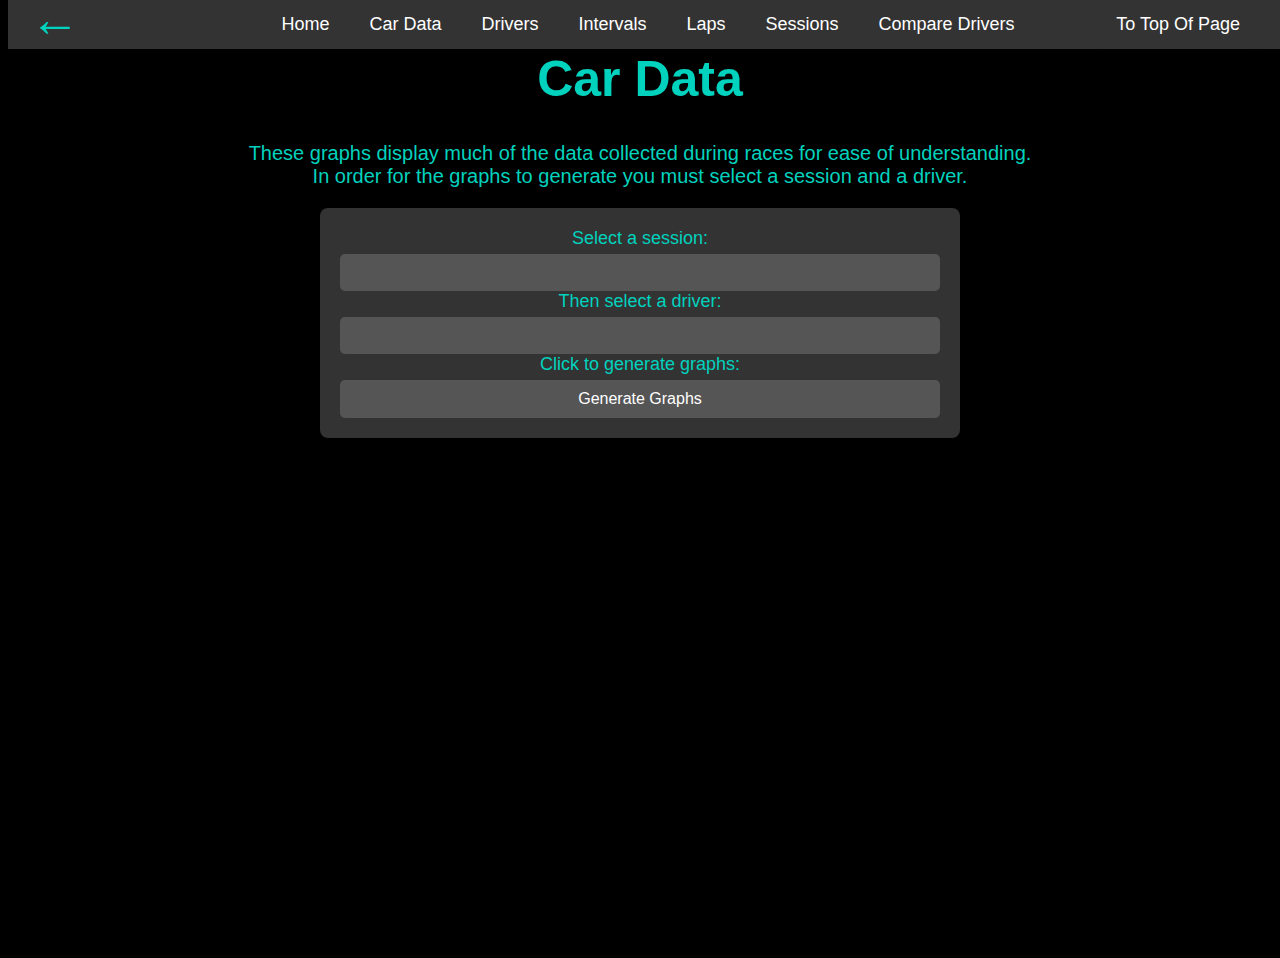
<file: Car data.html>
<!DOCTYPE html>
<html lang="en">

<head>
    <meta charset="UTF-8">
    <meta name="viewport" content="width=device-width, initial-scale=1.0">
    <title>Car Data Graphs</title>
    <link rel="stylesheet" href="global style.css">
    <!-- Include Plotly.js -->
    <script src="https://cdn.plot.ly/plotly-latest.min.js"></script>
</head>

<body>
    <!-- Navigation Bar -->
    <div class="navbar">
        <a href="index.html">Home</a>
        <a href="Car data.html">Car Data</a>
        <a href="Drivers.html">Drivers</a>
        <a href="Intervals.html">Intervals</a>
        <a href="Laps.html">Laps</a>
        <a href="sessions.html">Sessions</a>
        <a href="driver comparison.html">Compare Drivers</a>
        <a href="#" class="back-to-top">To Top Of Page</a>
    </div>
    <a href="index.html" class="back-button">&#8592;</a>
    <h1 id="header">Car Data</h1>

    <p>
        These graphs display much of the data collected during races for ease of understanding. <br>
        In order for the graphs to generate you must select a session and a driver.
    </p>
    <div class="container">
        <!-- Create dropdown menu for session selection -->
        <label for="sessions">Select a session:</label>
        <select id="sessions" class="sessionBox">
            <!-- Options will be populated dynamically -->
        </select>

        <!-- Create dropdown menu for driver selection -->
        <label for="drivers">Then select a driver:</label>
        <select id="drivers" class="sessionBox">
            <!-- Options will be populated dynamically -->
        </select>

        <!-- Button to generate graphs -->
        <label>Click to generate graphs:</label>
        <button id="generateGraphsBtn">Generate Graphs</button>
    </div>
    <!-- Create placeholders for the graphs -->
    <div id="rpmGraph"></div>
    <div id="drsGraph"></div>
    <div id="gearGraph"></div>
    <div id="speedGraph"></div>
    <div id="throttleGraph"></div>
    <div id="brakeGraph"></div>

    <!-- Loading screen -->
    <div id="loading">
        <p>Loading Data, This May Take A Few Moments...</p>
    </div>

    <script>
        // Fetch driver data and populate dropdown menu
        function fetchDrivers(sessionKey) {
            // Show loading screen
            document.getElementById('loading').style.display = 'block';

            fetch(`https://api.openf1.org/v1/drivers?session_key=${sessionKey}`)
                .then(response => response.json())
                .then(jsonContent => {
                    const driversDropdown = document.getElementById('drivers');
                    driversDropdown.innerHTML = ''; // Clear existing options

                    // Populate dropdown menu options
                    jsonContent.forEach(driver => {
                        const option = document.createElement('option');
                        option.value = driver.driver_number;
                        option.textContent = driver.full_name;
                        driversDropdown.appendChild(option);
                    });

                    // Hide loading screen
                    document.getElementById('loading').style.display = 'none';
                })
                .catch(error => console.error('Error fetching driver data:', error));
        }

        // Fetch session data and populate dropdown menu
        fetch('https://api.openf1.org/v1/sessions')
            .then(response => response.json())
            .then(jsonContent => {
                const sessionsDropdown = document.getElementById('sessions');

                // Populate dropdown menu options
                jsonContent.forEach(session => {
                    const option = document.createElement('option');
                    option.value = session.session_key;
                    option.textContent = `${session.session_name} - ${session.location}`; // Append location to session name
                    sessionsDropdown.appendChild(option);
                });

                // Add event listener to the sessions dropdown menu
                sessionsDropdown.addEventListener('change', () => {
                    const selectedSessionKey = sessionsDropdown.value;
                    fetchDrivers(selectedSessionKey); // Fetch drivers for the selected session
                });
            })
            .catch(error => console.error('Error fetching session data:', error));

        // Event listener for the generate graphs button
        document.getElementById('generateGraphsBtn').addEventListener('click', fetchData);

        // Function to fetch and update car data for the selected driver and session
        function fetchData() {
            const driverNumber = document.getElementById('drivers').value;
            const sessionKey = document.getElementById('sessions').value;

            // Show loading screen
            document.getElementById('loading').style.display = 'block';

            // Fetch car data for the selected driver and session
            fetch(`https://api.openf1.org/v1/car_data?driver_number=${driverNumber}&session_key=${sessionKey}`)
                .then(response => response.json())
                .then(jsonContent => {
                    // Extract data
                    const dates = jsonContent.map(data => new Date(data.date));
                    const rpm = jsonContent.map(data => data.rpm);
                    const drs = jsonContent.map(data => data.drs);
                    const gear = jsonContent.map(data => data.n_gear);
                    const speed = jsonContent.map(data => data.speed);
                    const throttle = jsonContent.map(data => data.throttle);
                    const brake = jsonContent.map(data => data.brake);

                    // Create plots
                    createPlot('rpmGraph', dates, rpm, 'RPM', '#00fffb');
                    createPlot('drsGraph', dates, drs, 'DRS', '#ff0000');
                    createPlot('gearGraph', dates, gear, 'Gear Number', '#2bff00');
                    createPlot('speedGraph', dates, speed, 'Speed (km/h)', '#f7ff00');
                    createPlot('throttleGraph', dates, throttle, 'Throttle', '#ff00f7');
                    createPlot('brakeGraph', dates, brake, 'Brake', '#0022ff');
                    updateTitle(); // Update title when driver changes

                    // Hide loading screen
                    document.getElementById('loading').style.display = 'none';
                })
                .catch(error => console.error('Error fetching car data:', error));
        }

        // Function to create a plot
        function createPlot(elementId, xData, yData, yLabel, lineColor) {
            const trace = {
                x: xData,
                y: yData,
                mode: 'lines',
                type: 'scatter',
                line: {
                    color: lineColor
                }
            };

            const layout = {
                title: yLabel + ' Over Time',
                xaxis: {
                    title: 'Date/Time'
                },
                yaxis: {
                    title: yLabel
                },
                plot_bgcolor: '#000',
                paper_bgcolor: '#000',
                font: {
                    color: '#00d2be'
                }
            };

            const config = {
                responsive: true
            };

            Plotly.newPlot(elementId, [trace], layout, config);
            updateTitle(); // Update title when session changes
        }

        // Function to update the title of the page
        function updateTitle() {
            const sessionName = document.getElementById('sessions').options[document.getElementById('sessions').selectedIndex].textContent;
            const driverName = document.getElementById('drivers').options[document.getElementById('drivers').selectedIndex].textContent;
            document.title = `${sessionName} - ${driverName} | Car Data Graphs`;
            const header = document.getElementById('header');
            header.textContent = `${sessionName} - ${driverName}`;
        }
    </script>
</body>

</html>
</file>
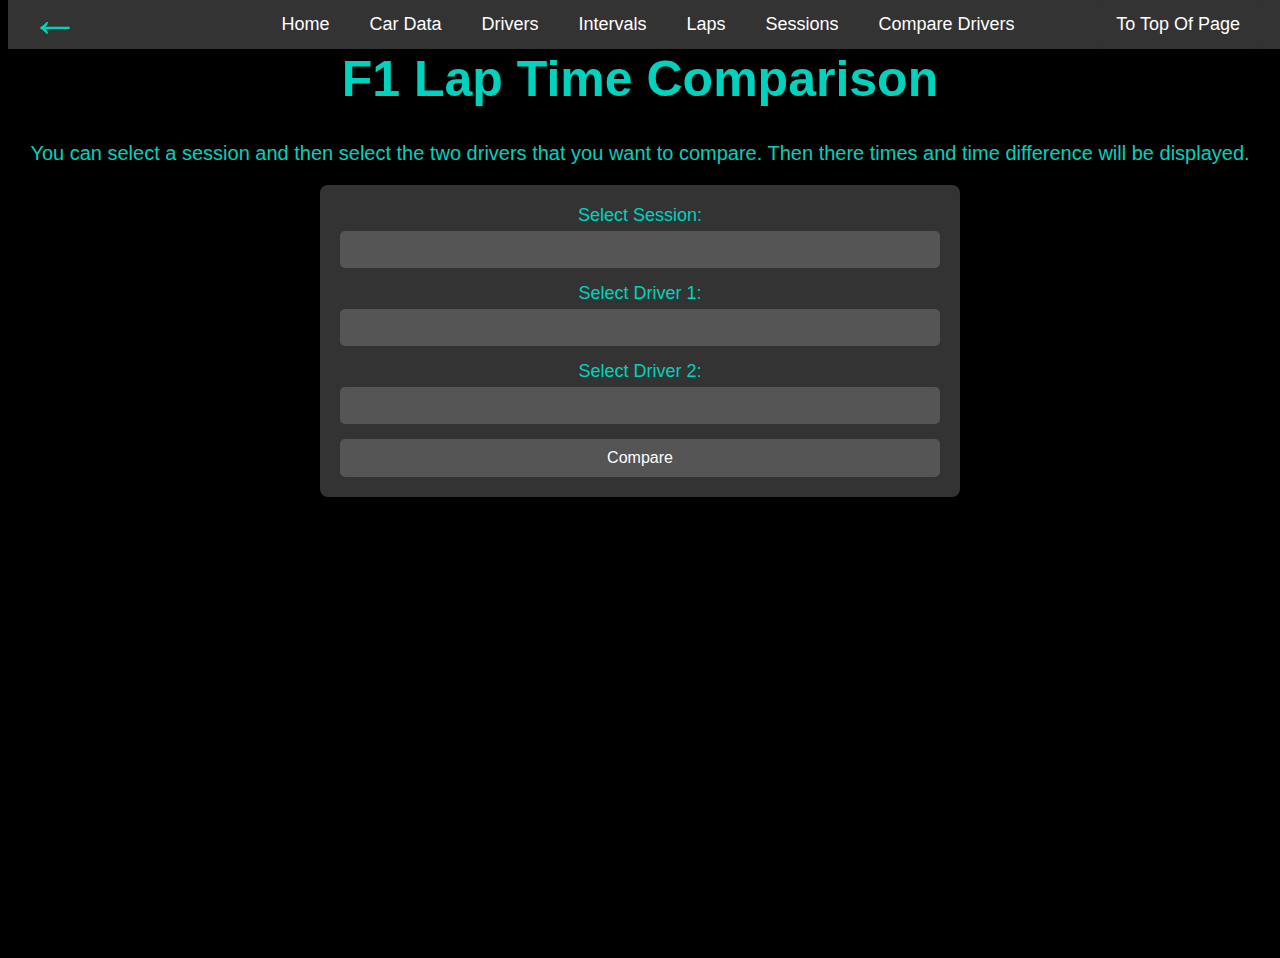
<file: driver comparison.html>
<!DOCTYPE html>
<html lang="en">
<head>
  <meta charset="UTF-8">
  <meta name="viewport" content="width=device-width, initial-scale=1.0">
  <title>F1 Lap Time Comparison</title>

  <link rel="stylesheet" href="global style.css">
</head>
<body>
  <!-- Navigation Bar -->
  <div class="navbar">
    <a href="index.html">Home</a>
    <a href="Car data.html">Car Data</a>
    <a href="Drivers.html">Drivers</a>
    <a href="Intervals.html">Intervals</a>
    <a href="Laps.html">Laps</a>
    <a href="sessions.html">Sessions</a>
    <a href="driver comparison.html">Compare Drivers</a>
    <a href="#" class="back-to-top">To Top Of Page</a>
</div>
<a href="index.html" class="back-button">&#8592;</a>
  <h1>F1 Lap Time Comparison</h1>
  <p>
    You can select a session and then select the two drivers that you want to compare. Then there times and time difference will be displayed.
  </p>
  <div class="container">
    <div>
      <label for="session">Select Session:</label>
      <select id="session">
        <!-- Options will be populated dynamically using JavaScript -->
      </select>
    </div>
    <div>
      <label for="driver1">Select Driver 1:</label>
      <select id="driver1">
        <!-- Options will be populated dynamically using JavaScript -->
      </select>
    </div>
    <div>
      <label for="driver2">Select Driver 2:</label>
      <select id="driver2">
        <!-- Options will be populated dynamically using JavaScript -->
      </select>
    </div>
    <button id="compareBtn">Compare</button>
  </div>
  <div id="tableContainer">
    <!-- Table will be dynamically populated using JavaScript -->
  </div>
  <script src="driver comparison.js"></script>
</body>
</html>
</file>
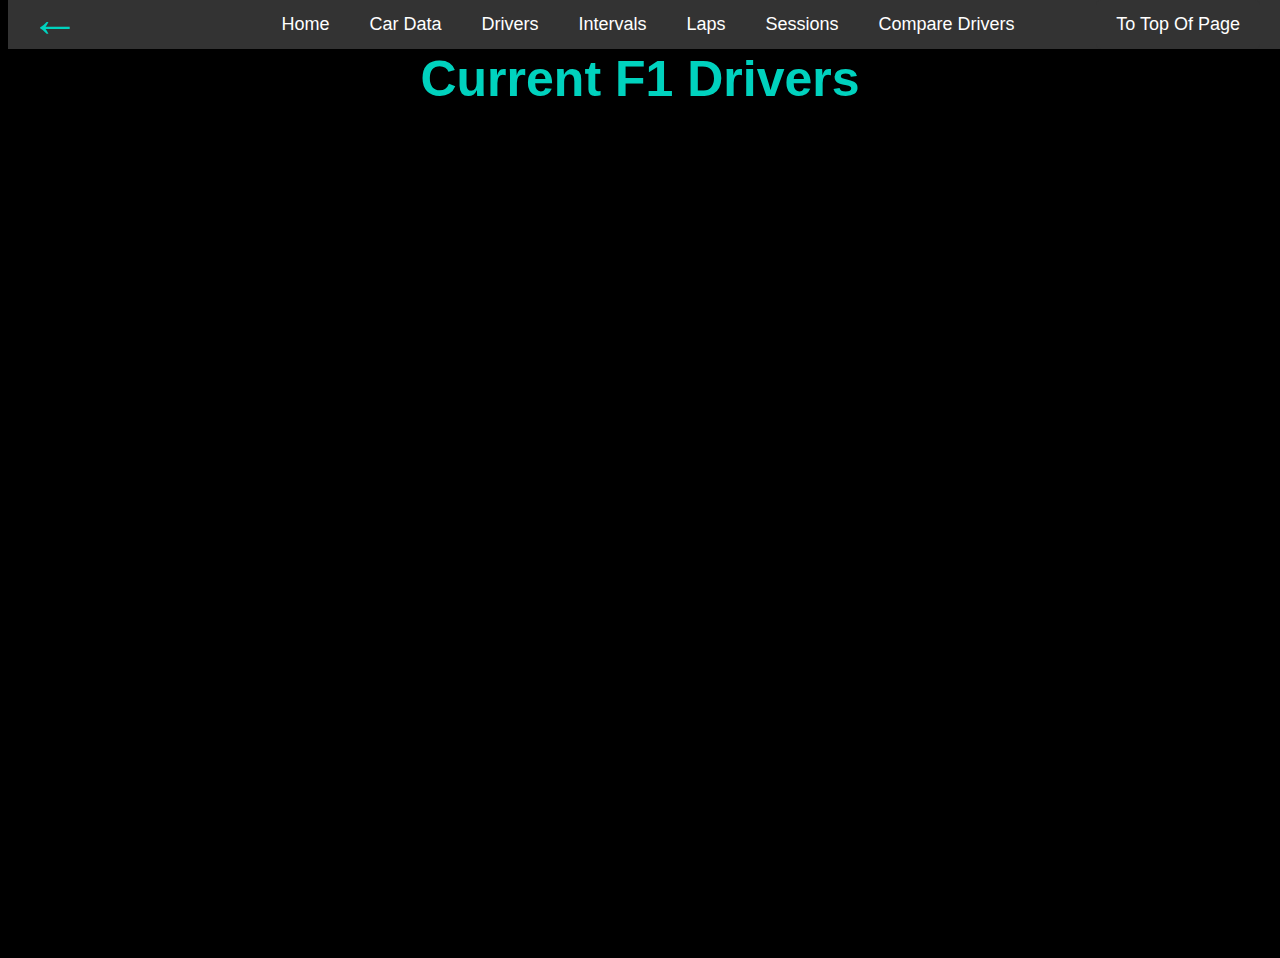
<file: Drivers.html>
<!DOCTYPE html>
<html lang="en">
<head>
    <meta charset="UTF-8">
    <meta name="viewport" content="width=device-width, initial-scale=1.0">
    <title>Driver Information</title>
    <link rel="stylesheet" href="global style.css">
    <style>

        .drivers-container {
            display: flex;
            flex-wrap: wrap;
            gap: 20px;
            justify-content: center;
            color: black;
        }

        .driver-info {
            width: 200px;
            padding: 20px;
            border-radius: 10px;
            overflow: hidden;
            transition: transform 0.3s ease-in-out;
        }

        .driver-info:hover {
            transform: scale(1.05);
        }

        .driver-headshot {
            width: 100%;
            border-radius: 5px;
        }

        .driver-details {
            margin-top: 10px;
            text-align: center;
        }
    </style>
</head>
<body>
    <!-- Navigation Bar -->
    <div class="navbar">
        <a href="index.html">Home</a>
        <a href="Car data.html">Car Data</a>
        <a href="Drivers.html">Drivers</a>
        <a href="Intervals.html">Intervals</a>
        <a href="Laps.html">Laps</a>
        <a href="sessions.html">Sessions</a>
        <a href="driver comparison.html">Compare Drivers</a>
        <a href="#" class="back-to-top">To Top Of Page</a>
    </div>
    <a href="index.html" class="back-button">&#8592;</a>
    <h1>Current F1 Drivers</h1>
    <div id="drivers-container" class="drivers-container"></div>
    <script>
        fetch('https://api.openf1.org/v1/drivers?session_key=9158')
            .then(response => response.json())
            .then(drivers => {
                const driversContainer = document.getElementById('drivers-container');
                drivers.forEach(driver => {
                    const driverInfo = document.createElement('div');
                    driverInfo.classList.add('driver-info');
                    driverInfo.style.backgroundColor = `#${driver.team_colour}`; // Use team color from data
                    const imageSrc = driver.headshot_url ? driver.headshot_url : 'https://i1.wp.com/cornellsun.com/wp-content/uploads/2020/06/1591119073-screen_shot_2020-06-02_at_10.30.13_am.png?fit=700%2C652&ssl=1'; // Default placeholder image if no URL available
                    driverInfo.innerHTML = `
                        <img src="${imageSrc}" alt="Driver Headshot" class="driver-headshot">
                        <div class="driver-details">
                            <h2>${driver.full_name}</h2>
                            <p>Country: ${driver.country_code}</p>
                            <p>Driver Number: ${driver.driver_number}</p>
                            <p>Team: ${driver.team_name}</p>
                            <!-- Add more data fields as needed -->
                        </div>`;
                    driversContainer.appendChild(driverInfo);
                });
            });
    </script>
</body>
</html>
</file>
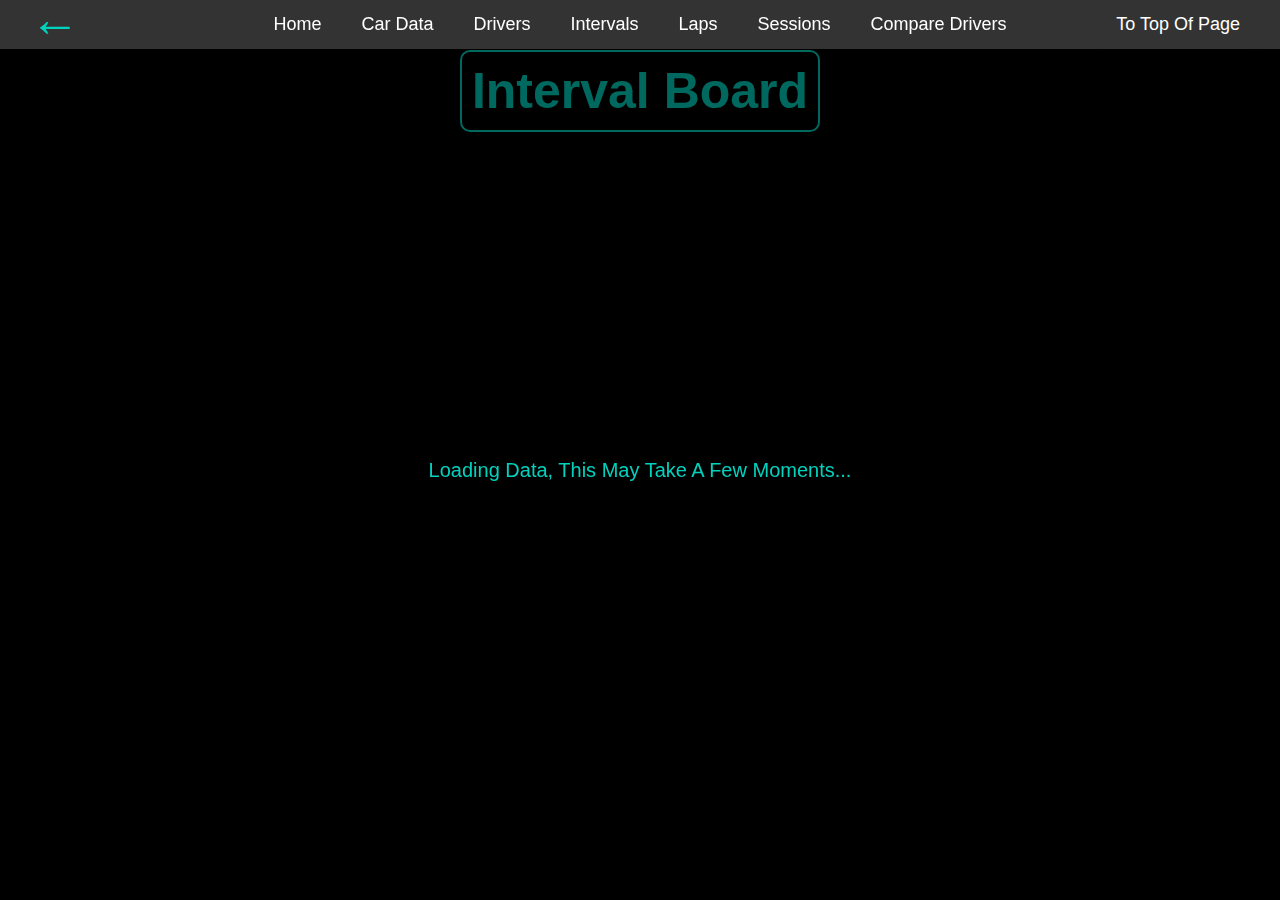
<file: Intervals.html>
<!DOCTYPE html>
<html lang="en">

<head>
    <meta charset="UTF-8">
    <meta name="viewport" content="width=device-width, initial-scale=1.0">
    <link rel="stylesheet" href="global style.css">
    <title>Interval Board</title>
    <style>
        body {
            background-image: url('https://cdn-7.motorsport.com/images/amp/YEQgnG5Y/s6/lewis-hamilton-mercedes-f1-w14.jpg');
            background-size: cover;
            background-attachment: fixed;
            background-repeat: no-repeat;
            text-align: center;
            /* Center align the title */
            margin: 0;
            /* Remove default margin */
            overflow: hidden;
            /* Hide any overflow content */
        }

        table {
            margin: auto;
            width: 25%;
            max-height: calc(100vh - 200px);
            /* Adjust as needed */
            overflow-y: auto;
            /* Enable vertical scrolling if needed */
        }


        td {
            padding: 4px;
        }

        h1 {
            margin-top: 50px;
            margin-bottom: 10px;
            border: 2px solid #00d2be;
            /* Border style */
            border-radius: 10px;
            padding: 10px;
            /* Padding inside the box */
            display: inline-block;
            /* Display as inline block to fit the content */
            background-color: black;
            /* Background color for the h1 */

            display: inline-block;
            /* Display as inline block to fit the content */
        }

        tr:hover {
            background-color: #00fffb4d;
            /* Change color on hover */
        }
    </style>

</head>

<body>
    <!-- Navigation Bar -->
    <div class="navbar">
        <a href="index.html">Home</a>
        <a href="Car data.html">Car Data</a>
        <a href="Drivers.html">Drivers</a>
        <a href="Intervals.html">Intervals</a>
        <a href="Laps.html">Laps</a>
        <a href="sessions.html">Sessions</a>
        <a href="driver comparison.html">Compare Drivers</a>
        <a href="#" class="back-to-top">To Top Of Page</a>
    </div>
    <a href="index.html" class="back-button">&#8592;</a>
    <h1>Interval Board</h1>
    <div id="loading" style="display: none;">
        <p>Loading Data, This May Take A Few Moments...</p>
    </div>
    <table>
        <tbody id="intervalBoard">
            <!-- Table rows will be dynamically added here -->
        </tbody>
    </table>
    <script>
        // Function to fetch data and update the interval board
        async function fetchDataAndUpdateIntervalBoard() {
            // Check if cached data exists and is not expired
            const cachedData = localStorage.getItem('intervalBoardData');
            if (cachedData) {
                const parsedData = JSON.parse(cachedData);
                if (parsedData.expirationTime > Date.now()) {
                    // Hide loading screen
                    document.getElementById('loading').style.display = 'none';
                    displayIntervalBoard(parsedData.data);
                    return;
                }
            }

            // If data is not cached or expired, fetch fresh data
            const session = 9197;

            // Fetch drivers data for the latest session
            const driversResponse = await fetch(`https://api.openf1.org/v1/drivers?session_key=${session}`);
            const drivers = await driversResponse.json();

            // Fetch positions data for each driver
            const positionsPromises = drivers.map(async (driver) => {
                console.log(driver.driver_number);
                const positionResponse = await fetch(`https://api.openf1.org/v1/position?session_key=${session}&driver_number=${driver.driver_number}`);
                const positions = await positionResponse.json();
                // Reverse the positions array to get the last position
                const position = positions.reverse().find(p => p.driver_number === driver.driver_number);
                driver.position = position ? position.position : Infinity;
                return driver;
            });

            const driversWithPositions = await Promise.all(positionsPromises);

            // Sort drivers based on their position
            driversWithPositions.sort((a, b) => a.position - b.position);

            // Fetch intervals data for the latest session
            const intervalsResponse = await fetch(`https://api.openf1.org/v1/intervals?session_key=${session}`);
            const intervals = await intervalsResponse.json();

            // Calculate gap to leader
            let cumulativeInterval = 0;
            driversWithPositions.forEach(driver => {
                const driverIntervals = intervals.filter(interval => interval.driver_number === driver.driver_number);
                if (driverIntervals.length > 0) {
                    driver.interval = driverIntervals.reduce((latest, current) => latest.date > current.date ? latest : current).interval;
                } else {
                    driver.interval = Infinity; // If no interval data found
                }
                cumulativeInterval += driver.interval;
                driver.cumulativeInterval = cumulativeInterval;
            });

            // Update the interval board with the sorted data and calculated gap to leader
            displayIntervalBoard(driversWithPositions);

            // Cache the fetched data
            const dataToCache = {
                data: driversWithPositions,
                expirationTime: Date.now() + 20000 // Cache expiration time (20 seconds)
            };
            localStorage.setItem('intervalBoardData', JSON.stringify(dataToCache));

            // Hide loading screen
            document.getElementById('loading').style.display = 'none';
        }

        // Function to display the interval board with the latest data
        function displayIntervalBoard(data) {
            const intervalBoard = document.getElementById('intervalBoard');
            intervalBoard.innerHTML = ''; // Clear previous content

            // Create table headers
            const headers = ['Position', 'Driver', 'Team', 'Interval', 'Gap To Leader'];
            const headerRow = document.createElement('tr');
            headers.forEach(headerText => {
                const th = document.createElement('th');
                th.textContent = headerText;
                headerRow.appendChild(th);
            });
            intervalBoard.appendChild(headerRow);

            // Create table rows with data
            data.forEach((driver, index) => {
                const row = document.createElement('tr');
                const position = driver.position === Infinity ? 'DNF' : driver.position;
                const rowData = [position, driver.name_acronym, '', driver.interval === null ? 'Leader' : driver.interval, driver.cumulativeInterval === 0 ? 'Leader' : driver.cumulativeInterval.toFixed(3)];
                rowData.forEach((value, columnIndex) => {
                    const td = document.createElement('td');
                    td.textContent = value;
                    if (columnIndex === 2) {
                        td.style.backgroundColor = '#' + driver.team_colour;
                    } else {
                        td.style.backgroundColor = 'rgba(0, 0, 0, 0.75)';
                    }
                    row.appendChild(td);
                });
                intervalBoard.appendChild(row);
            });

        }
        // Show loading screen if fetching fresh data
        document.getElementById('loading').style.display = 'block';
        // Fetch data and update the interval board initially
        fetchDataAndUpdateIntervalBoard();

        // Set interval to fetch and update data every 10 seconds
        setInterval(fetchDataAndUpdateIntervalBoard, 10000);
    </script>
</body>

</html>
</file>
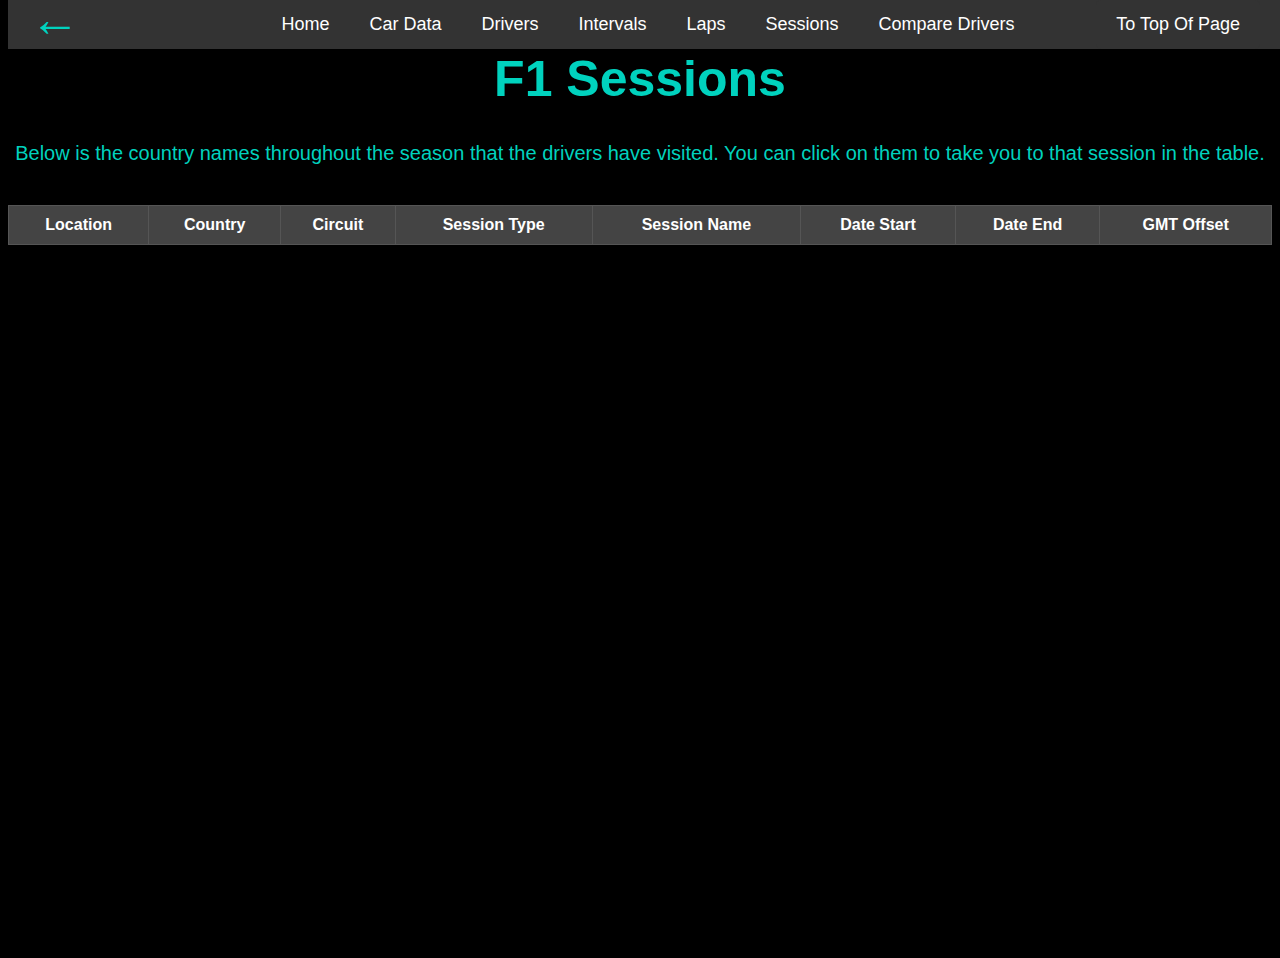
<file: sessions.html>
<!DOCTYPE html>
<html lang="en">

<head>
    <meta charset="UTF-8">
    <meta name="viewport" content="width=device-width, initial-scale=1.0">
    <title>F1 Sessions</title>
    <link rel="stylesheet" href="global style.css">
    <style>
        .timeline {
            display: flex;
            justify-content: space-around;
            margin-bottom: 20px;
        }

        .timeline a {
            color: #00d2be;
            text-decoration: none;
            padding: 4px;
        }

        .timeline a:hover {
            color: #c4c9c8;
        }

        .highlight {
            background-color: #00fffb4d !important;
            /* Highlight color */
        }
    </style>
</head>

<body>
    <!-- Navigation Bar -->
    <div class="navbar">
        <a href="index.html">Home</a>
        <a href="Car data.html">Car Data</a>
        <a href="Drivers.html">Drivers</a>
        <a href="Intervals.html">Intervals</a>
        <a href="Laps.html">Laps</a>
        <a href="sessions.html">Sessions</a>
        <a href="driver comparison.html">Compare Drivers</a>
        <a href="#" class="back-to-top">To Top Of Page</a>
    </div>
    <a href="index.html" class="back-button">&#8592;</a>
    <h1>F1 Sessions</h1>

    <p>
        Below is the country names throughout the season that the drivers have visited. You can click on them to take
        you to that session in the table.
    </p>

    <div class="timeline" id="timeline">
        <!-- Timeline will be dynamically added here -->
    </div>

    <table>
        <thead>
            <tr>
                <th>Location</th>
                <th>Country</th>
                <th>Circuit</th>
                <th>Session Type</th>
                <th>Session Name</th>
                <th>Date Start</th>
                <th>Date End</th>
                <th>GMT Offset</th>
            </tr>
        </thead>
        <tbody id="sessionTableBody">
            <!-- Table rows will be dynamically added here -->
        </tbody>
    </table>

    <script>
        fetch('https://api.openf1.org/v1/sessions')
            .then(response => response.json())
            .then(jsonContent => {
                const sessionTableBody = document.getElementById('sessionTableBody');
                const timeline = document.getElementById('timeline');

                const countries = new Set();

                jsonContent.forEach(session => {
                    countries.add(session.country_name);
                    const row = document.createElement('tr');
                    row.id = session.country_name.replace(/ /g, '-');
                    row.innerHTML = `
                        <td>${session.location}</td>
                        <td>${session.country_name}</td>
                        <td>${session.circuit_short_name}</td>
                        <td>${session.session_type}</td>
                        <td>${session.session_name}</td>
                        <td>${new Date(session.date_start).toLocaleString()}</td>
                        <td>${new Date(session.date_end).toLocaleString()}</td>
                        <td>${session.gmt_offset}</td>
                    `;
                    sessionTableBody.appendChild(row);
                });

                countries.forEach(country => {
                    const link = document.createElement('a');
                    link.textContent = country;
                    link.href = `#${country.replace(/ /g, '-')}`;
                    timeline.appendChild(link);

                    // Add event listener to scroll to the corresponding section in the table
                    link.addEventListener('click', function (event) {
                        event.preventDefault(); // Prevent default behavior of anchor tag

                        const navbarHeight = document.querySelector('.navbar').offsetHeight; // Get height of navigation bar
                        const sections = document.querySelectorAll('tbody > tr');

                        sections.forEach(section => {
                            section.classList.remove('highlight');
                        });

                        const sectionId = this.getAttribute('href').substring(1);
                        const section = document.getElementById(sectionId);
                        section.classList.add('highlight');

                        // Scroll to the corresponding section in the table, considering the navbar height
                        const scrollToY = section.offsetTop - navbarHeight;
                        window.scrollTo({
                            top: scrollToY,
                            behavior: 'smooth'
                        });
                    });

                });
            })
            .catch(error => console.error('Error fetching sessions:', error));
    </script>

</body>

</html>
</file>
<file: global style.css>
body {
    font-family: Arial, sans-serif;
    background-color: black;
    /* Lock the background image */
    height: 100vh;
    /* Ensure full viewport height */
    color: #00d2be;
    text-align: center;
}

.back-button {
    position: fixed; /* Fixed position to keep it at the top-left corner */
    top: -20px;
    left: 20px;
    font-size: 50px; /* Adjust the size as needed */
    text-decoration: none; /* Remove default link underline */
    color: #00d2be; /* Button color */
    padding: 10px; /* Add padding for better clickability */
    transition: transform 0.3s ease; /* Add transition effect */
    z-index: 9999;
}

.back-button:hover {
    transform: scale(1.1); /* Scale up on hover */
}

#loading {
    display: none;
    position: fixed;
    top: 0;
    left: 0;
    width: 100%;
    height: 100%;
    background-color: rgba(0, 0, 0, 0.5);
    z-index: 9998;
    color: #00d2be;
    font-size: 24px;
    text-align: center;
    padding-top: 50%;
}

#loading p {
    position: fixed;
    top: 50%;
    left: 50%;
    transform: translate(-50%, -50%);
}

h1 {
    font-size: 50px;
    margin-top: 50px;
    color: #00d2be;
    /* Text color */
    text-align: center;
}

p {
    font-size: 20px;
}

.container {
    max-width: 600px;
    margin: 0 auto;
    padding: 20px;
    background-color: #333; /* Container background color */
    border-radius: 8px;
    box-shadow: 0 0 10px rgba(0, 0, 0, 0.3);
  }
  
  .container > div {
    margin-bottom: 15px;
  }
  
  label {
    display: block;
    font-size: 18px;
    margin-bottom: 5px;
  }

  select, button {
    width: 100%;
    padding: 10px;
    font-size: 16px;
    border-radius: 5px;
    border: none;
    background-color: #555; /* Dropdown and button background color */
    color: #fff; /* Dropdown and button text color */
    cursor: pointer;
  }
  
  select {
    appearance: none; /* Remove default select arrow */
  }
  
  button {
    transition: background-color 0.3s;
  }
  
  button:hover {
    background-color: #777; /* Darken button color on hover */
  }

 /* CSS for Navigation Bar */
 .navbar {
    background-color: #333;
    overflow: hidden;
    display: flex;
    justify-content: center; /* Center the items horizontally */
    position: fixed; /* Fix the position */
    width: 100%; /* Full width */
    top: 0; /* Stick to the top */
    z-index: 9999;
}

.navbar a {
    display: block;
    color: #fff;
    text-align: center;
    padding: 14px 20px;
    text-decoration: none;
    font-size: 18px;
}

.navbar a:hover {
    background-color: #ddd;
    color: black;
}

.back-to-top {
    display: block;
    position: fixed;
    right: 20px;
    background-color: #333;
    color: #fff;
    padding: 10px 20px;
    border-radius: 5px;
    text-decoration: none;
    transition: background-color 0.3s;
}

.back-to-top:hover {
    background-color: #555;
}

#tableContainer {
    max-width: 800px;
    margin: 20px auto;
    overflow-x: auto; /* Enable horizontal scrolling for small screens */
  }
  
  table {
    color: #fff;
    width: 100%;
    border-collapse: collapse;
  }
  
  th, td {
    padding: 10px;
    border: 1px solid #555;
    text-align: center;
  }
  
  th {
    background-color: #444; /* Header background color */
    color: #fff; /* Header text color */
    text-align: center;
  }
  
  tr:nth-child(even) {
    background-color: #222; /* Even row background color */
  }
  
  tr:hover {
    background-color: #333; /* Darken row color on hover */
  }
  
.link-container {
    display: flex;
    flex-direction: column;
    align-items: center;
    max-width: 67%;
}

.link {
    display: flex;
    justify-content: space-between;
    align-items: center;
    margin: 20px;
    padding: 10px 20px;
    font-size: 20px;
    text-decoration: none;
    color: #fff;
    border-radius: 10px;
    box-shadow: 0 0 10px rgba(255, 255, 255, 0.5);
    /* White shadow */
    border: 2px solid #fff;
    /* White border */
}

.link:hover {
    cursor: pointer;
    transform: scale(1.02);
}

.link-info {
    text-align: left;
}

.mercedes {
    color: #00d2be;
    /* Mercedes team color */
}

.red-bull {
    color: #1e41ff;
    /* Red Bull team color */
}

.ferrari {
    color: #dc0000;
}

.mclaren {
    color: #ff8700;
}

.alpine-f1-team {
    color: #ff00e1;
}

.aston-martin {
    color: #006f62;
}

.sauber {
    color: #1aff00;
}

.haas-f1-team {
    color: #787878;
}

.williams {
    color: #0082fa;
}

.rb-f1-team {
    color: #0033cc;
}
</file>
